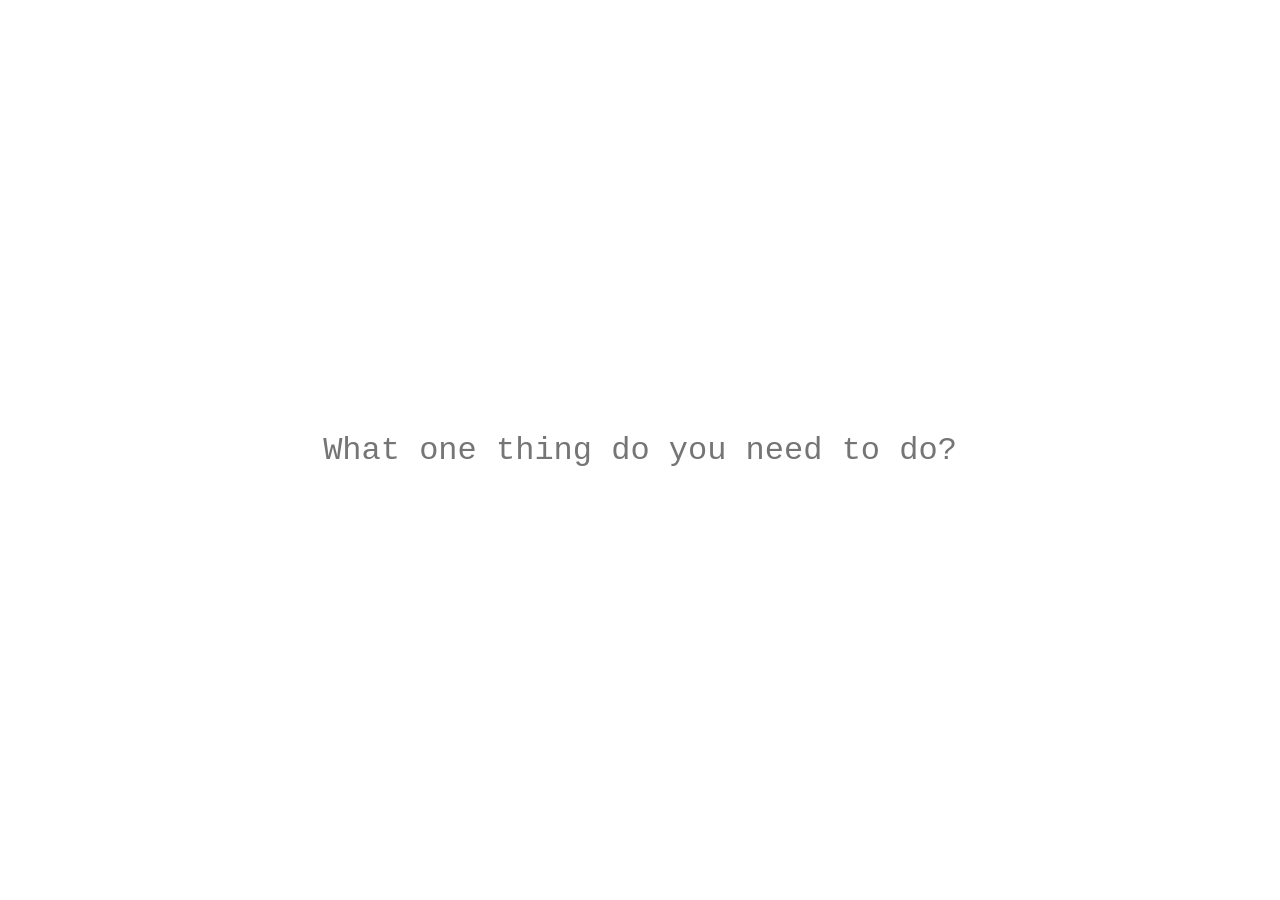
<file: index.html>
<!DOCTYPE html>
<html>

<head>
    <title>Do One Thing Now</title>
    <meta charset="utf-8" />
    <meta name="viewport" content="width=device-width, initial-scale=1" />
    <link rel="stylesheet" href="style.css" />
    <link rel="icon" type="image/x-icon" href="favicon.ico" />
    <script src="scripts.js"></script>
</head>

<body id="dontainer"></body>

</html>
</file>
<file: style.css>
:root {
    --default-font-size: xx-large;
    --defalut-font-family: 'Courier New', Courier, monospace;
}

html {
    margin: 0;
    padding: 0;
}

body {
    margin: 0;
    padding: 0;
    display: flex;
    flex-direction: row;
    align-items: center;
    justify-content: center;
    height: 100vh;
    width: 100vw;
    font-size: var(--default-font-size);
    font-family: var(--defalut-font-family);
}

input:focus {
    outline: none;
}

input[type="text"] {
    font-size: var(--default-font-size);
    font-family: var(--defalut-font-family);
    width: 90%;
    border: none;
    outline: none;
    text-align: center;
}
</file>
